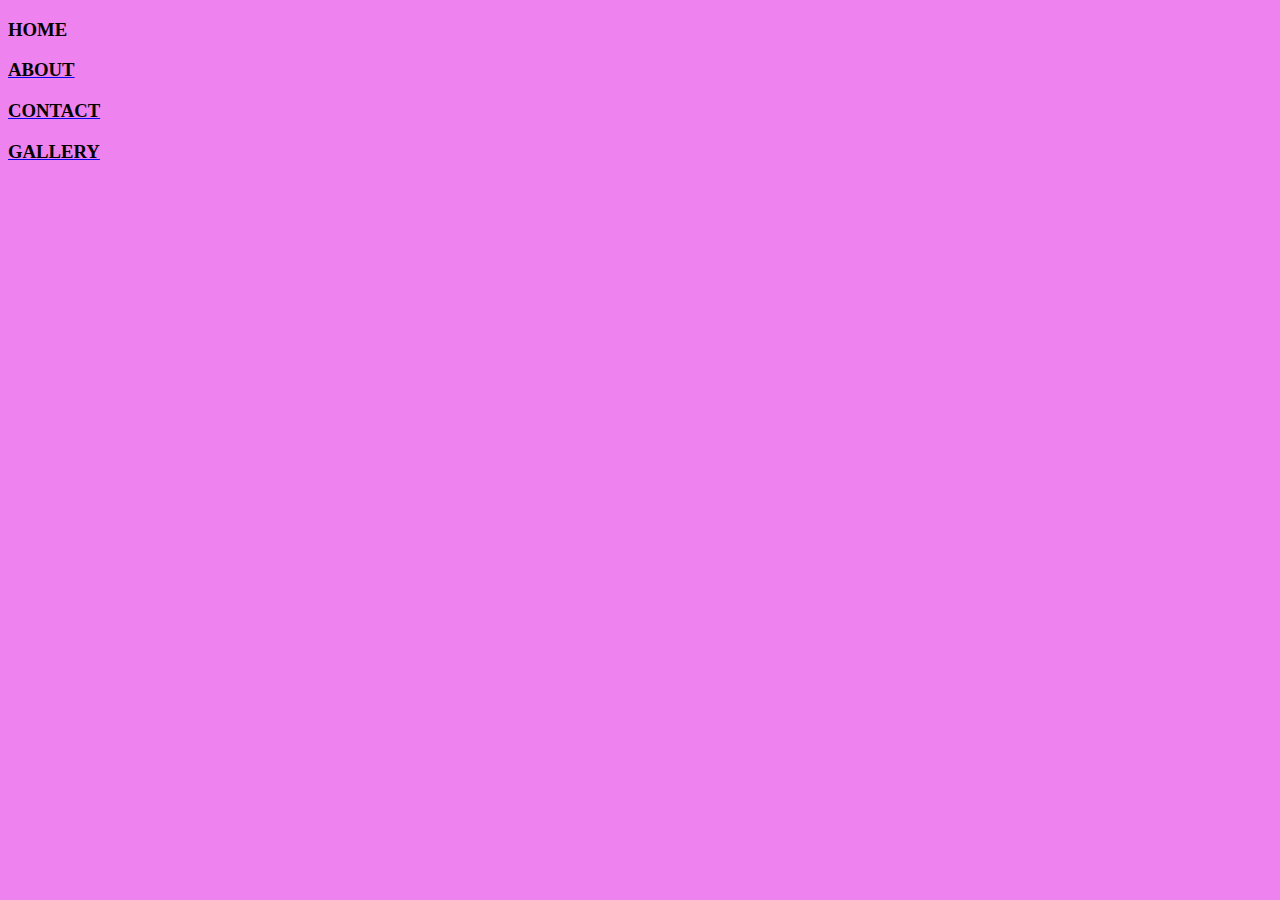
<file: index.html>
<!DOCTYPE html>
<html>
<head>
	<title>Home || College</title>
</head>
<body style="background-color:violet"	>
	<form>
		<h3 style="color:black"><b>HOME</b></h3>
		<a href = "about.html"><h3 style="color:black"><b>ABOUT</b></h3></a>		
		<a href = "contact.html"><h3 style="color:black"><b>CONTACT</b></h3></a>
		<a href = "gallery.html"><h3 style="color:black"><b>GALLERY</b></h3></a>
	</form>	
</body>
</html>
</file>
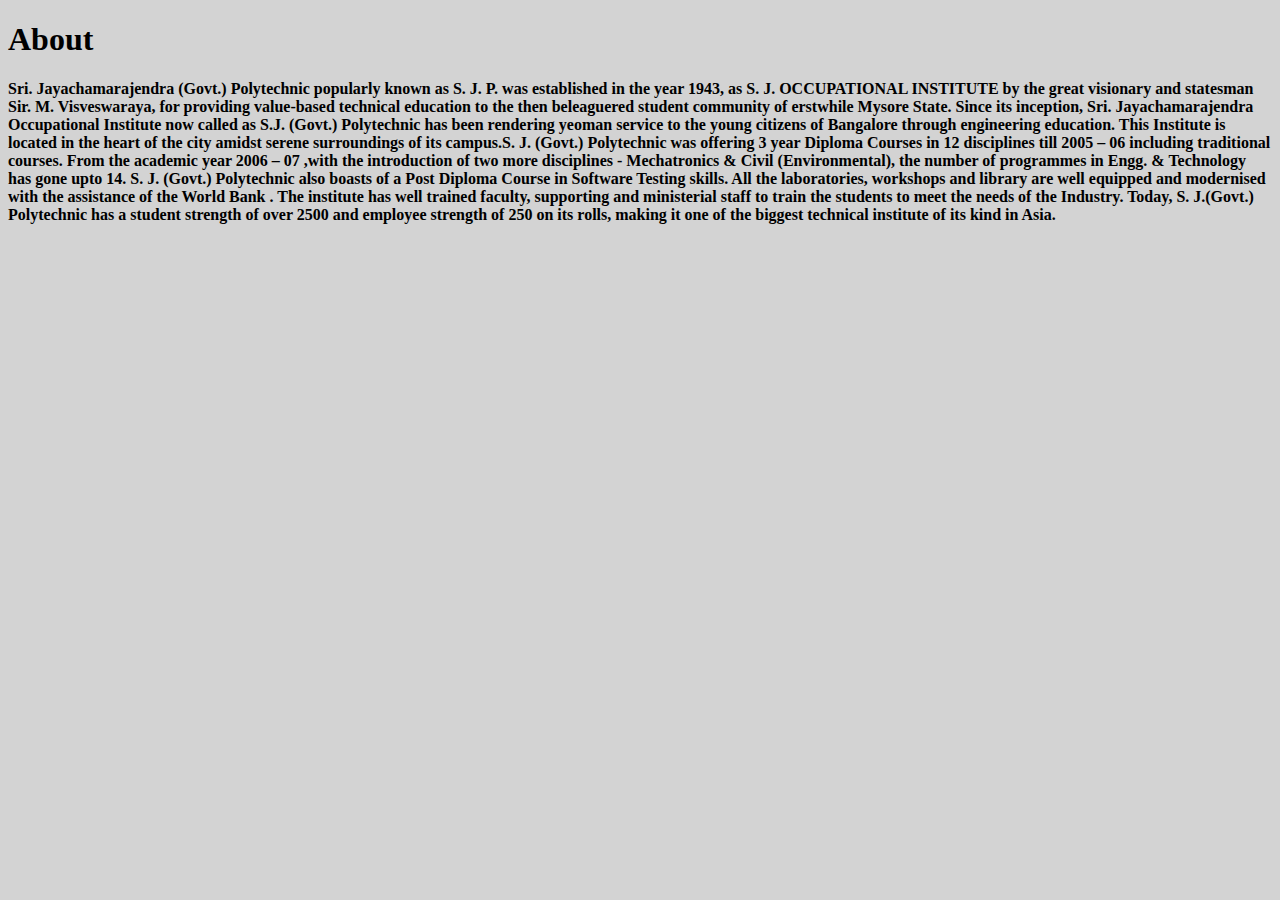
<file: about.html>
<!DOCTYPE html>
<html>
<head>
	<title>About || college</title>
</head>
<body style = "background-color:lightgrey">
	<h1><b>About</b></h1>
	<p>
		<h4>
				Sri. Jayachamarajendra (Govt.) Polytechnic popularly known as  S. J. P. was established in the year 1943, as S. J. OCCUPATIONAL INSTITUTE by the great visionary and statesman Sir. M. Visveswaraya,  for providing value-based technical education to the then beleaguered student community of erstwhile Mysore State. Since its inception, Sri. Jayachamarajendra Occupational Institute now called as S.J. (Govt.) Polytechnic has been rendering yeoman service to the young citizens of Bangalore through engineering education.  This Institute is located in the heart of the city amidst serene surroundings of its campus.S. J. (Govt.) Polytechnic was offering 3 year Diploma Courses in 12 disciplines till 2005 – 06 including traditional courses. From the academic year 2006 – 07 ,with the introduction of two more disciplines - Mechatronics & Civil (Environmental), the number of programmes in Engg. & Technology  has gone upto 14. S. J. (Govt.) Polytechnic also boasts of a Post Diploma Course in Software Testing skills.  All the laboratories, workshops and library are well equipped and modernised with the assistance of the World Bank . The institute has well trained faculty, supporting and ministerial staff to train the students to meet  the needs of the Industry.
				Today, S. J.(Govt.) Polytechnic has a student strength of over 2500 and employee strength of 250 on its rolls, making it one of the biggest technical institute of its kind in Asia.
		</h4> 
	</p>
</body>
</html>
</file>
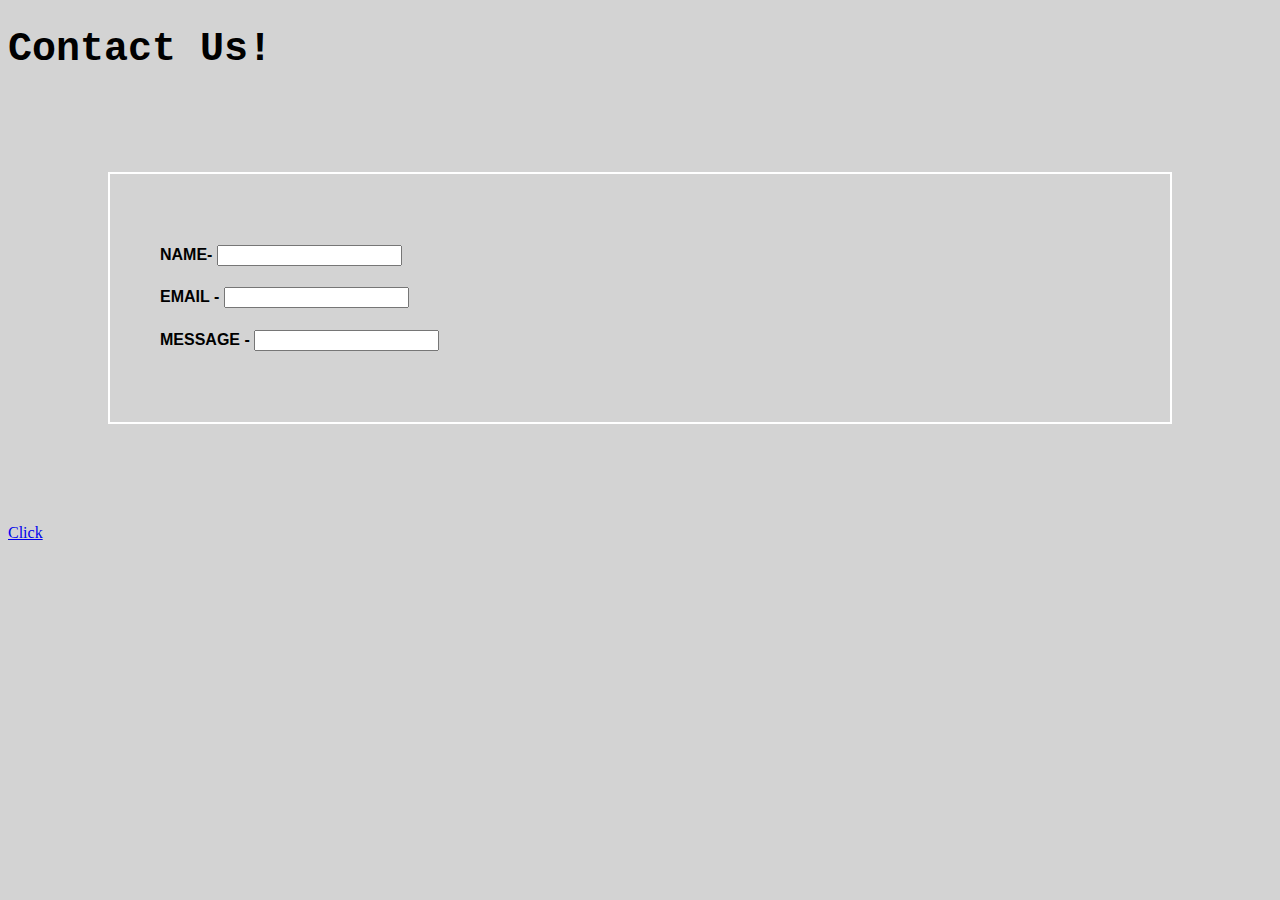
<file: contact.html>
<!DOCTYPE html>
<html>
<head>
	<title>Contact || college</title>
	<link rel = "stylesheet" href = "styles.css">
</head>
<body>
	<h1><b>Contact Us!</b></h1>
	<div>
		<h4>NAME- <input type = "text" name = "name"></h4>
		<h4>EMAIL - <input type = "email" name = "Email ID"></h4>
		<h4>MESSAGE - <input type = "text" name = "Message"></h4>
	</div>
	<a href = "https://aaae249d-a-62cb3a1a-s-sites.googlegroups.com/site/sjpolytechnic/home/sjp%20old.jpg?attachauth=[base64]%3D%3D&attredirects=0Google">Click</a> 			
</body>
</html>
</file>
<file: styles.css>
body{
	background-color:lightgrey;
}

form{
	
}
div{
	align-content:center;
	border:2px solid white;
	font-family:arial;
	font-size:100%;
	padding:50px;
	margin:100px;
}

h1{
	font-size:250%;
	font-family:courier;
	border-color:black;
}
</file>
